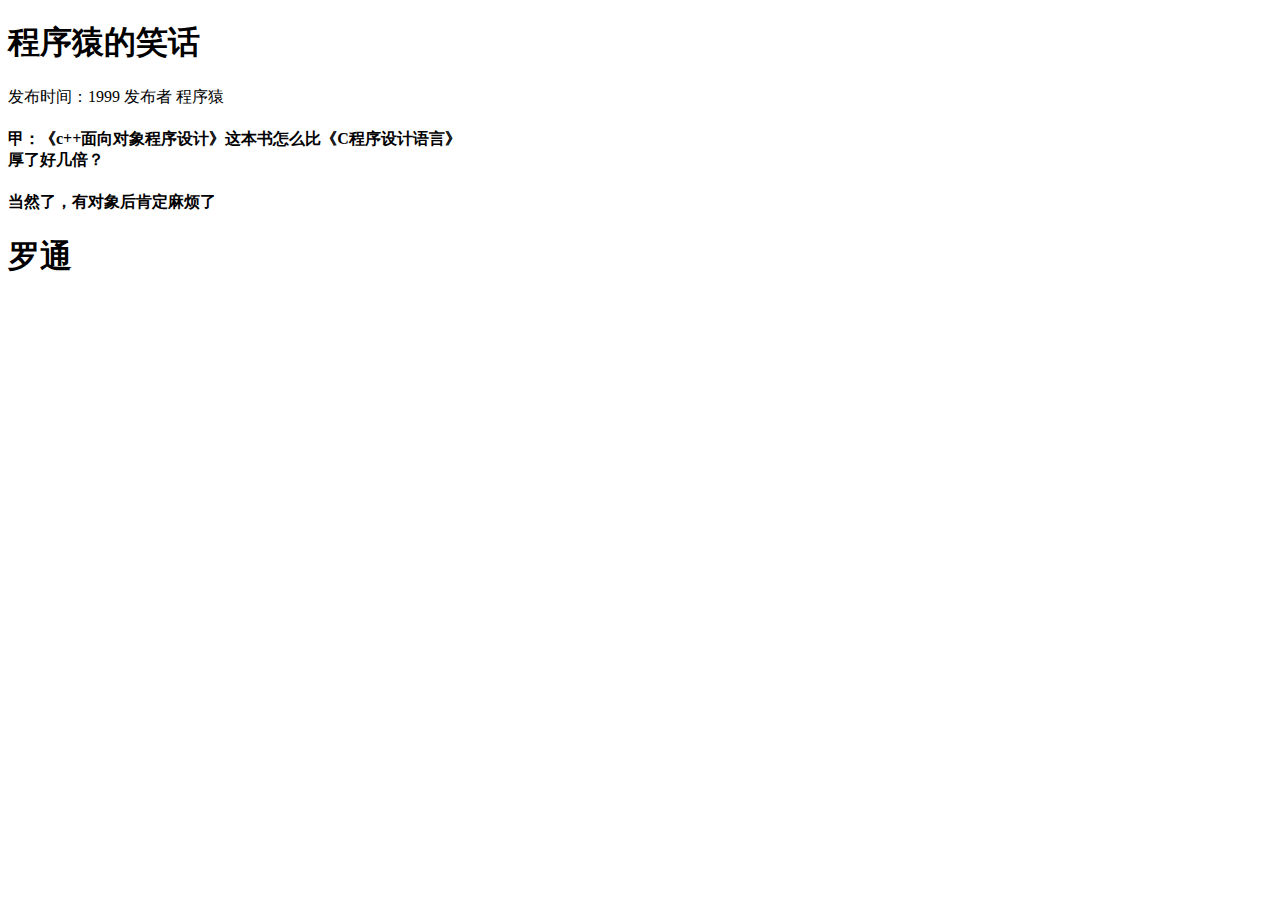
<file: index.html>
<!DOCTYPE html>
<html lang="en">
<head>
    <!--指定页面编码格式-->
    <meta charset="UTF-8">
    <!--指定页头信息-->
    <title>程序猿的笑话</title>
</head>
<body>
<!--表示文章标题-->
<h1>
    程序猿的笑话
</h1>
<!--表示发布相关信息-->
发布时间：1999 发布者 程序猿
<!--表示对话呢内容-->
<h4>甲：《c++面向对象程序设计》这本书怎么比《C程序设计语言》<br/>
    厚了好几倍？</h4>
<h4>当然了，有对象后肯定麻烦了</h4>
<h1>罗通</h1>
</body>
</html>
</file>
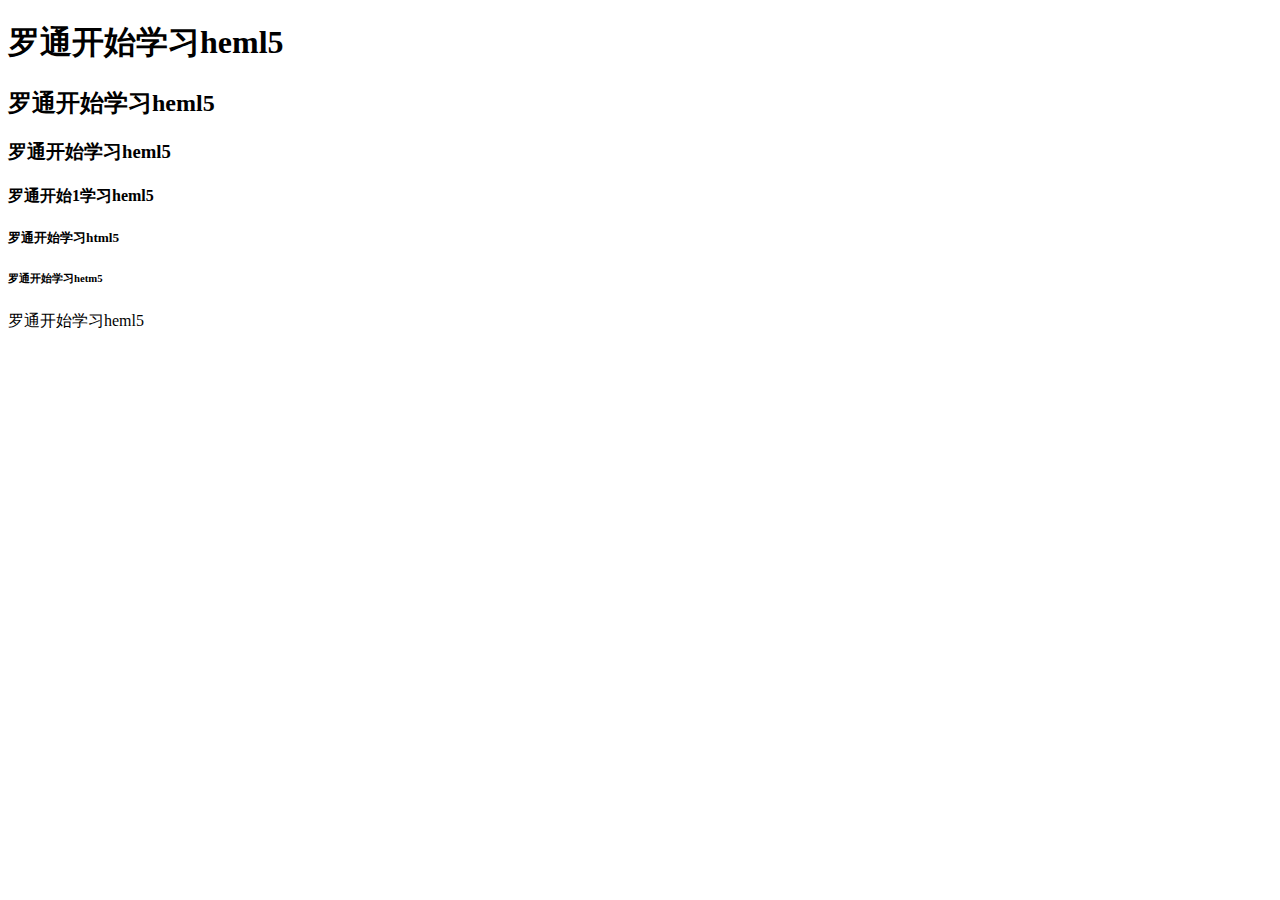
<file: heml1/2-1.html>
<!DOCTYPE html>
<html lang="en">
<head>
    <meta charset="UTF-8">
    <title>Title</title>
</head>
<body>
<h1>
    罗通开始学习heml5
</h1>
<h2>罗通开始学习heml5</h2>
<h3>罗通开始学习heml5</h3>
<h4>罗通开始1学习heml5</h4>
<h5>罗通开始学习html5</h5>
<h6>罗通开始学习hetm5</h6>
<p>罗通开始学习heml5</p>
</body>
</html>
</file>
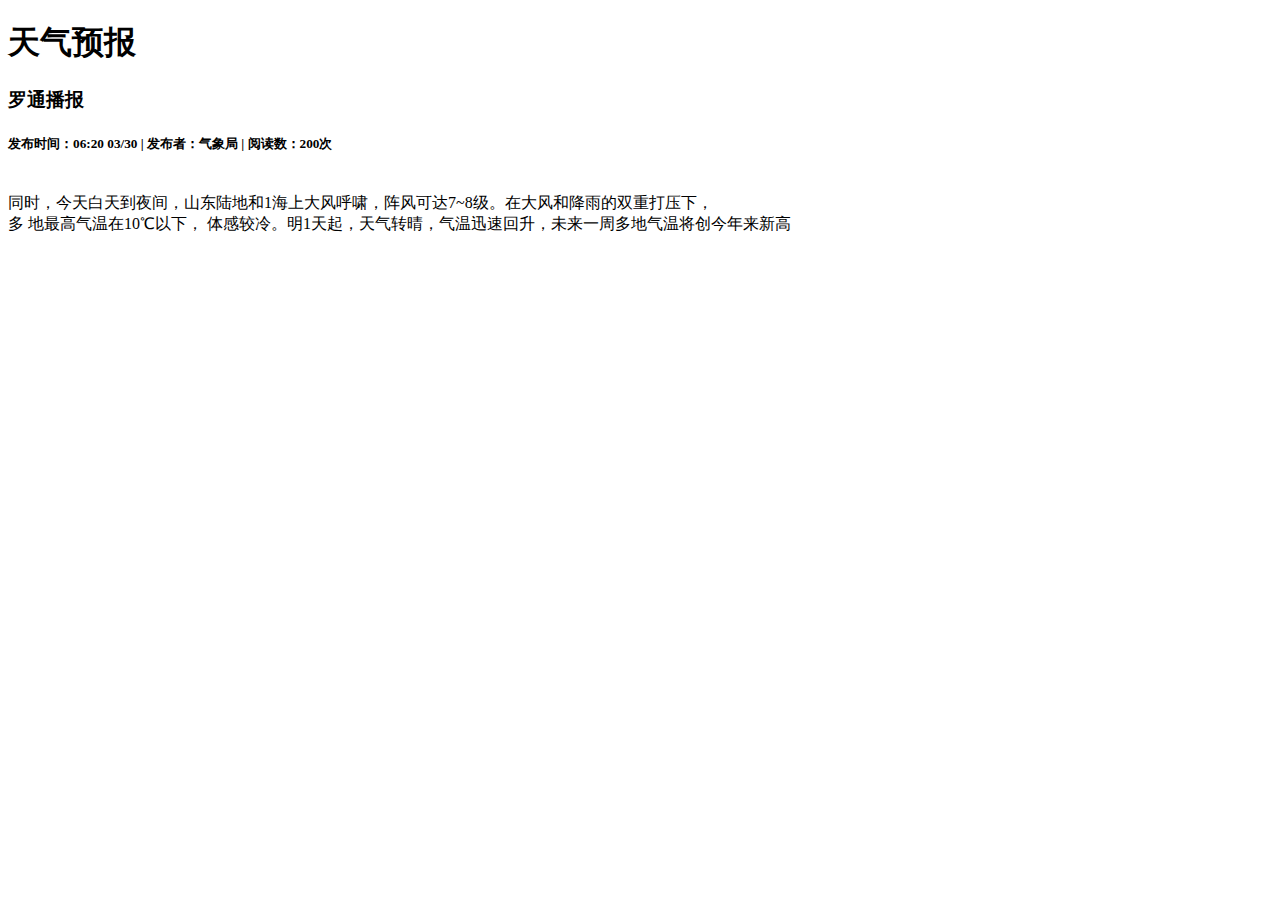
<file: heml1/2-2.html>
<!DOCTYPE html>
<html lang="en">
<head>
    <meta charset="UTF-8">
    <title>天气预报</title>
</head>
<body>
<h1>天气预报</h1>
<h3>罗通播报</h3>
<h5>发布时间：06:20 03/30 | 发布者：气象局 | 阅读数：200次</h5>
<br>同时，今天白天到夜间，山东陆地和1海上大风呼啸，阵风可达7~8级。在大风和降雨的双重打压下，</br>多
    地最高气温在10℃以下， 体感较冷。明1天起，天气转晴，气温迅速回升，未来一周多地气温将创今年来新高</h4>
</body>
</html>
</file>
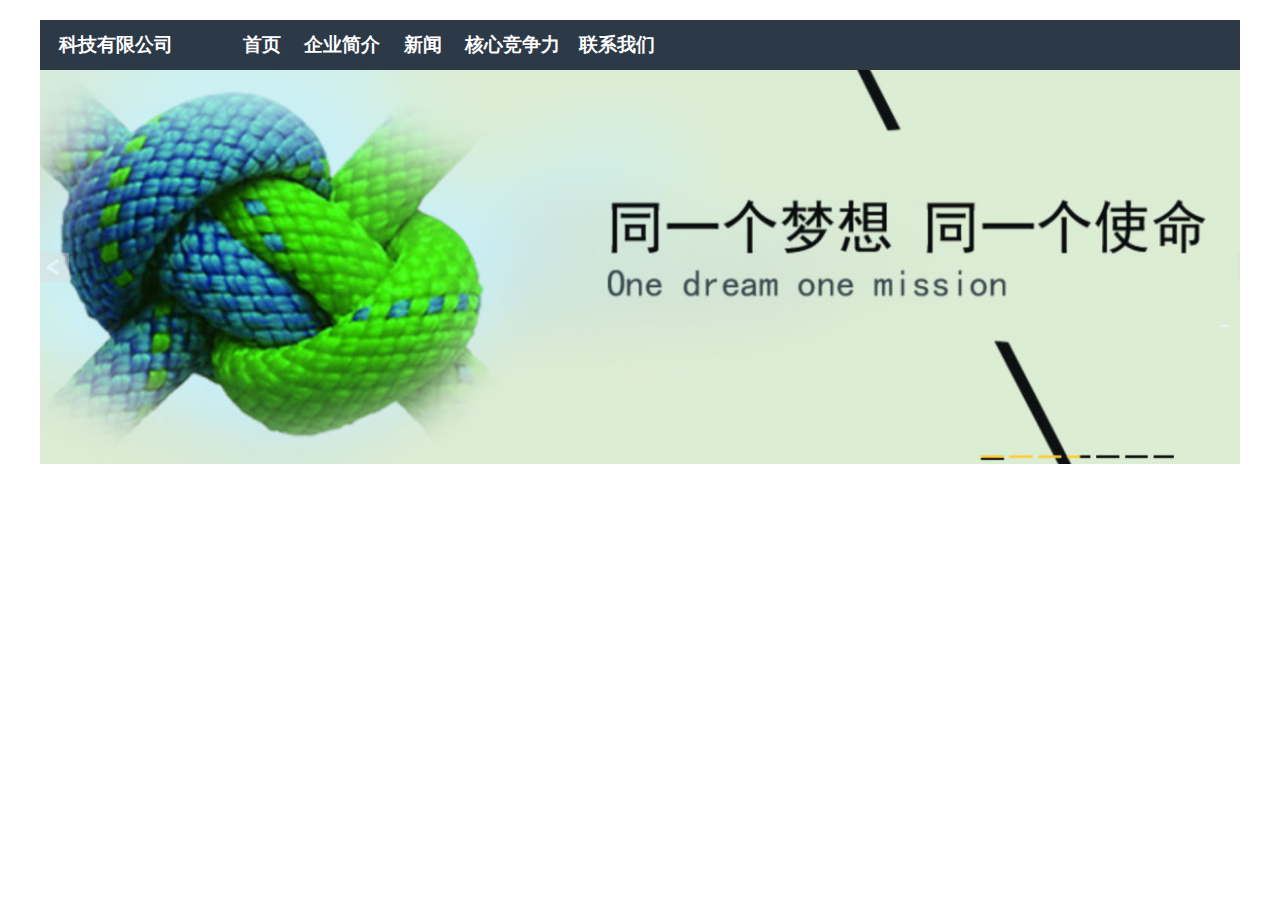
<file: three/3-9/3-9.html>
<!DOCTYPE html>
<html lang="en">
<head>
    <meta charset="UTF-8">
    <title>跳转</title>
</head>
<link href="style.css" rel="stylesheet" type="text/css">
<body>
<div>
    <!-- 添加导航，并且为导航添加超链接-->
    <h3>&nbsp;&nbsp;&nbsp;&nbsp;科技有限公司&nbsp;&nbsp;&nbsp;&nbsp;&nbsp;&nbsp;&nbsp;&nbsp;&nbsp;&nbsp;&nbsp;&nbsp;&nbsp;&nbsp;
        <a href="link.html">首页</a>&nbsp;&nbsp;&nbsp;&nbsp;
        <a href="link.html">企业简介</a>&nbsp;&nbsp;&nbsp;&nbsp;
        <a href="link.html">新闻</a>&nbsp;&nbsp;&nbsp;&nbsp;
        <a href="link.html">核心竞争力</a>&nbsp;&nbsp;&nbsp;
        <a href="link.html">联系我们</a>&nbsp;&nbsp;&nbsp;</h3>
    <!--  添加网页中的宣传照片-->
    <img src="img/banner.jpg" width="1200"></div>
</body>
</html>
</file>
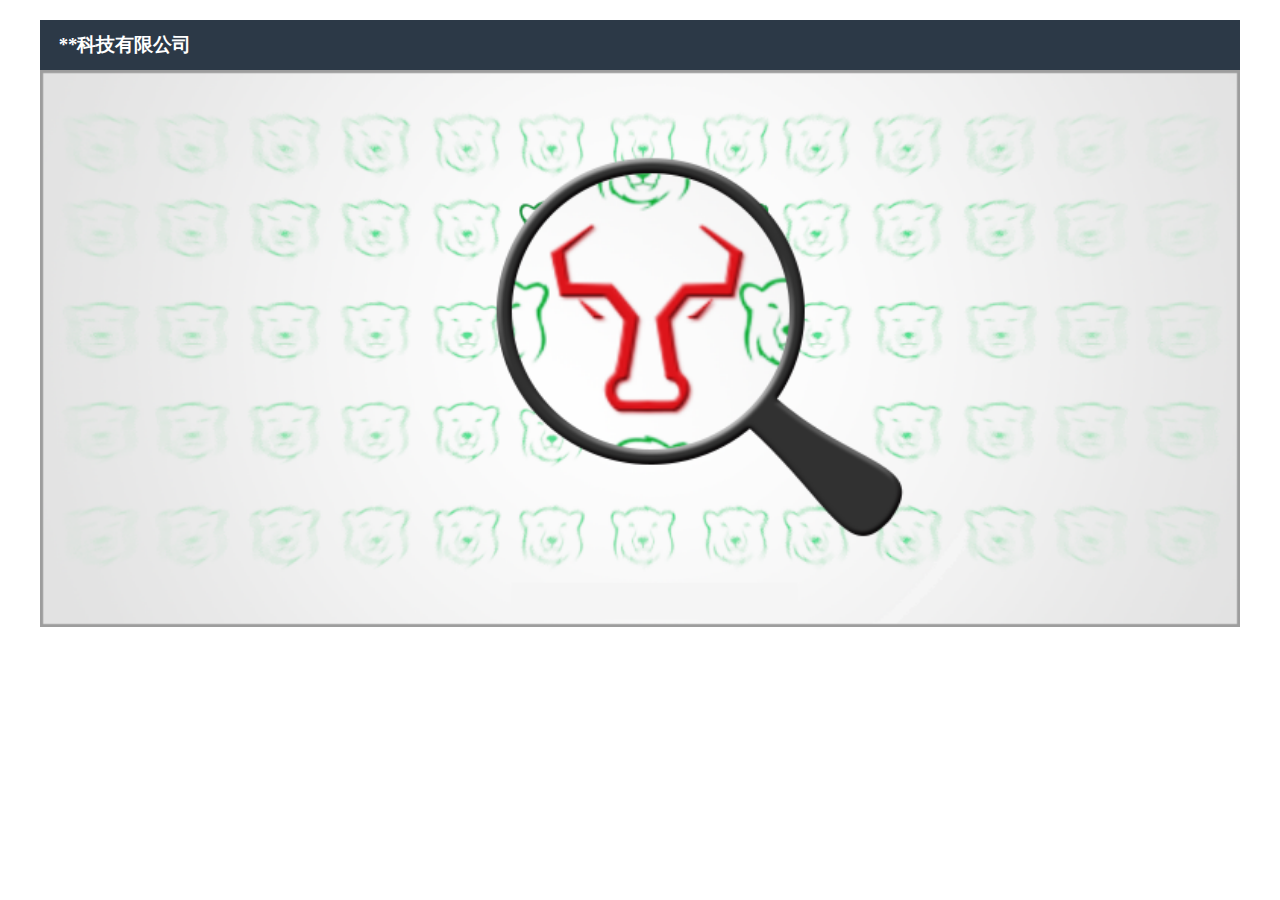
<file: three/3-9/link.html>
<!doctype html>
<html>
<head>
    <meta charset="utf-8">
    <title>点击跳转</title>
</head>
<link href="style.css" rel="stylesheet" type="text/css">
<body>
<div>
    <h3>&nbsp;&nbsp;&nbsp;&nbsp;<a href="3-9.html">**科技有限公司</a></h3>
    <img src="img/gupiao.png" width="1200"></div>
</body>
</html>
</file>
<file: three/3-9/style.css>
@charset "utf-8";
/* CSS Document */
/*清除所有标签的默认样式*/
* {
    margin: 0;
    padding: 0;
}
/*设置页面的整体大小和布局*/
div {
    width: 1200px;
    margin: 20px auto;
}
/*设置导航和超链接的样式*/
h3, a {
    height: 50px;
    color: #fff;
    line-height: 50px;
    background: #2c3947;
    text-decoration: none;
}
</file>
